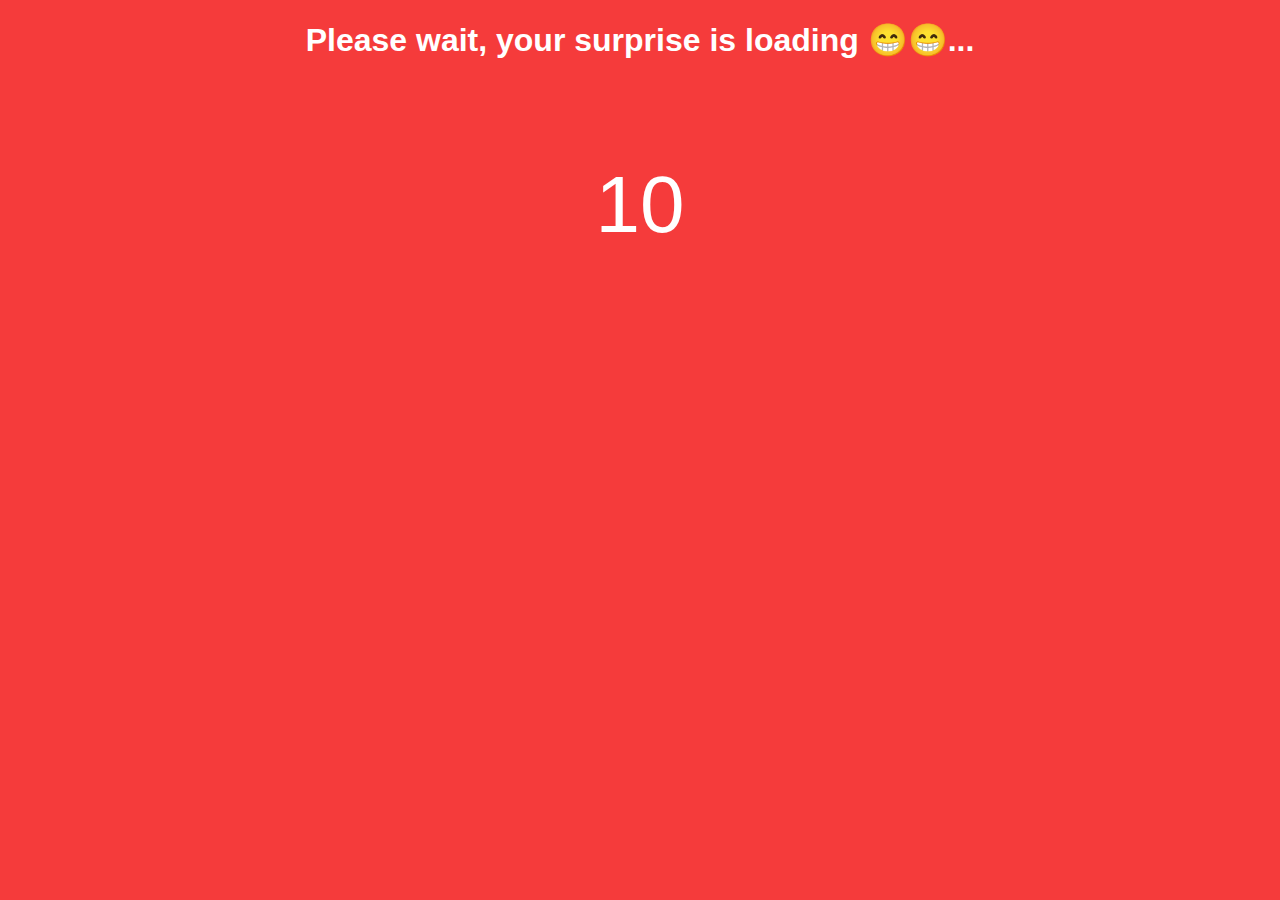
<file: index.html>
<!DOCTYPE html>
<html>
<head>
	<meta charset="UTF-8">
	<meta name="viewport" content="width=device-width, initial-scale=1.0">
	<title>Countdown Example</title>
	<style>
		body {
			background-color: #f53b3b;
			color: #fff;
			font-family: Arial, sans-serif;
			text-align: center;
		}
		#countdown {
			font-size: 5em;
			margin-top: 100px;
		}
	</style>
</head>
<body>
	<h1>Please wait, your surprise is loading 😁😁...</h1>
	<div id="countdown">10</div>
	<script>
		var count = 10;
		var countdown = setInterval(function() {
			count--;
			if (count == 0) {
				clearInterval(countdown);
				window.location.href = "button.html";
			} else {
				document.getElementById("countdown").innerHTML = count;
			}
		}, 1000);
	</script>
</body>
</html>
</file>
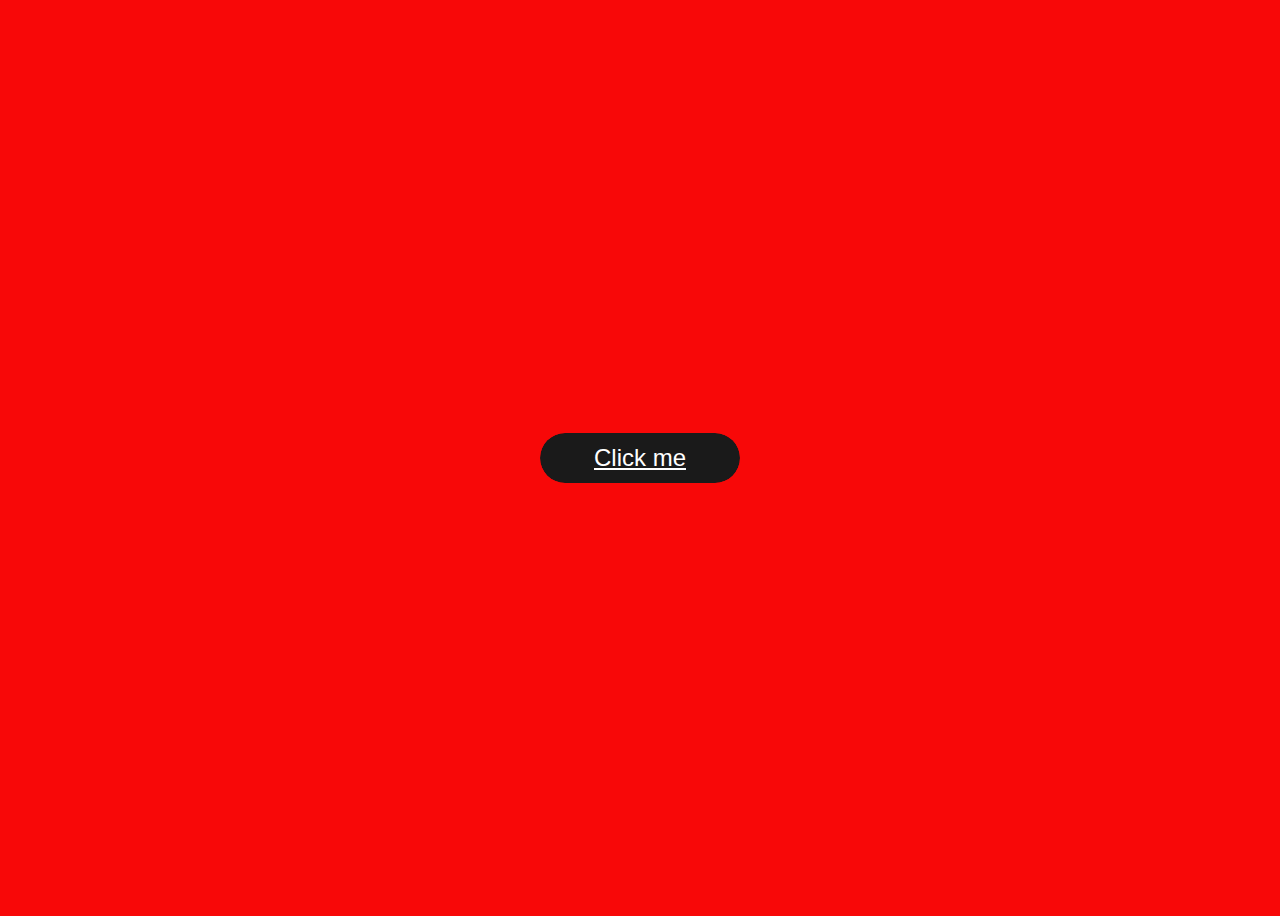
<file: button.html>
<!DOCTYPE html>
<html>
  <head>
    <meta charset="UTF-8">
    <meta name="viewport" content="width=device-width, initial-scale=1.0">
    <title>Button Example</title>
    <style>
      body {
        background-color: #f80808;
        color: #333;
        font-family: Arial, sans-serif;
        text-align: center;
        height: 100vh;
        display: flex;
        justify-content: center;
        align-items: center;
      }
      .button-container {
        position: relative;
        width: 200px;
        height: 50px;
        overflow: hidden;
        margin: 0 auto;
        border-radius: 25px;
      }
      button {
        position: absolute;
        top: 0;
        left: 0;
        width: 100%;
        height: 100%;
        border: none;
        background-color: #1a1a1a;
        color: #fff;
        font-size: 1.5em;
        border-radius: 25px;
        cursor: pointer;
        transition: all 0.3s ease-in-out;
      }
      button:hover {
        background-color: #fff;
        color: #1a1a1a;
      }
      button span {
        position: absolute;
        top: 0;
        left: 0;
        width: 100%;
        height: 100%;
        display: flex;
        align-items: center;
        justify-content: center;
        transform: scale(1);
        transition: all 0.3s ease-in-out;
      }
      button:hover span {
        transform: scale(1.2);
      }

      .button-container {
        position: relative;
        width: 200px;
        height: 50px;
        overflow: hidden;
        margin: 0 auto;
        border-radius: 25px;
      }

      button {
        position: absolute;
        top: 0;
        left: 0;
        width: 100%;
        height: 100%;
        border: none;
        background-color: #1a1a1a;
        color: #fff;
        font-size: 1.5em;
        border-radius: 25px;
        cursor: pointer;
        transition: all 0.3s ease-in-out;
      }

      button:hover {
        background-color: #fff;
        color: #1a1a1a;
      }

      button span {
        position: absolute;
        top: 0;
        left: 0;
        width: 100%;
        height: 100%;
        display: flex;
        align-items: center;
        justify-content: center;
        transform: scale(1);
        transition: all 0.3s ease-in-out;
      }

      button:hover span {
        transform: scale(1.2);
      }
    </style>
  </head>
  <body>
    <div class="button-container">
      <button>
        <span><a href="video.html" style="color: inherit">Click me</a></span>
      </button>
    </div>
  </body>
</html>
</file>
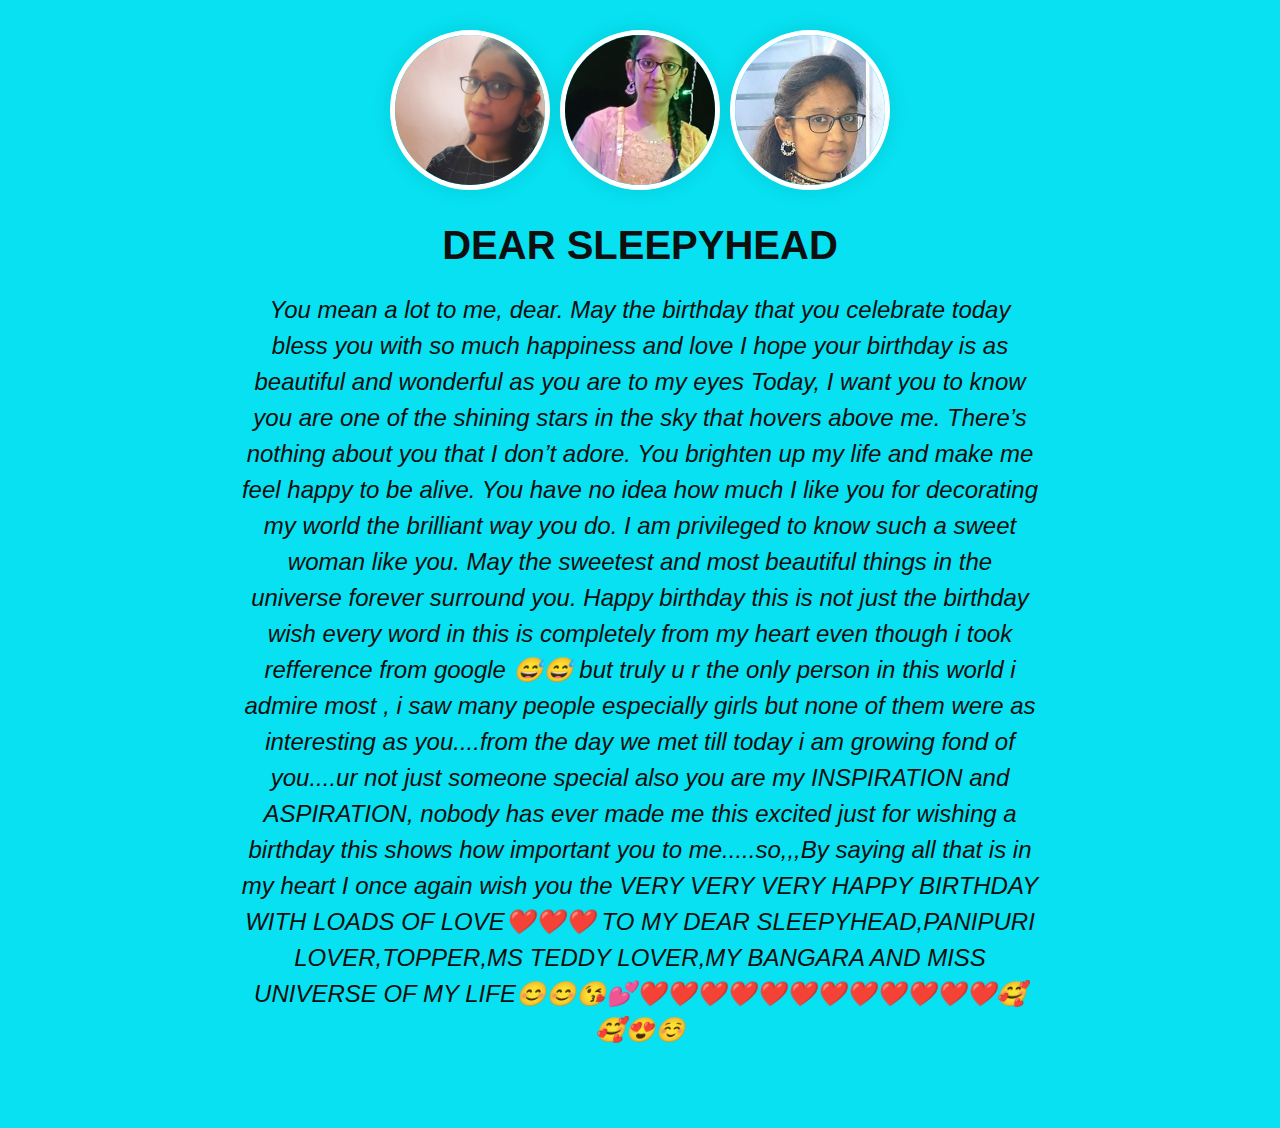
<file: per.html>
<!DOCTYPE html>
<html lang="en">
<head>
  <meta charset="UTF-8">
  <meta name="viewport" content="width=device-width, initial-scale=1.0">
  <title>Happy Birthday</title>
  <style>
    /* Add the CSS code here */
    body {
      background-color: #07e1f1;
      font-family: sans-serif;
      color: #0f0f0f;
      margin: 0;
      padding: 0;
    }

    .container {
      max-width: 800px;
      margin: 0 auto;
      padding: 30px;
    }

    .image-gallery {
      display: flex;
      flex-wrap: wrap;
      justify-content: center;
      gap: 10px;
      margin-bottom: 30px;
    }

    .image-gallery img {
      width: 150px;
      height: 150px;
      object-fit: cover;
      border-radius: 50%;
      border: 5px solid white;
      box-shadow: 0 0 20px rgba(0, 0, 0, 0.1);
      transition: all 0.2s ease-in-out;
    }

    .image-gallery img:hover {
      transform: scale(1.1);
      box-shadow: 0 0 30px rgba(0, 0, 0, 0.2);
    }

    .personal-message {
      text-align: center;
      margin-bottom: 50px;
    }

    .personal-message h2 {
      font-size: 2.5rem;
      font-weight: bold;
      margin-bottom: 10px;
    }

    .personal-message p {
      font-size: 1.5rem;
      line-height: 1.5;
      margin-bottom: 30px;
    }

    @media screen and (max-width: 500px) {
      .image-gallery img {
        width: 100px;
        height: 100px;
      }

      .personal-message h2 {
        font-size: 2rem;
      }

      .personal-message p {
        font-size: 1.2rem;
      }
    }

    .love{
      font-style: italic;
    }
  </style>
</head>
<body>
  <div class="container">
    <div class="image-gallery">
      <img src="anu1.jpg">
      <img src="anu2.jpg">
      <img src="anu3.jpg">
      <!-- add more images as needed -->
    </div>

    <div class="personal-message">
      <h2>DEAR SLEEPYHEAD</h2>
      <p class="love">You mean a lot to me, dear. May the birthday that you celebrate today bless you with so much happiness and love
        I hope your birthday is as beautiful and wonderful as you are to my eyes
        Today, I want you to know you are one of the shining stars in the sky that hovers above me. 
        There’s nothing about you that I don’t adore. You brighten up my life and make me feel happy to be alive.
        You have no idea how much I like you for decorating my world the brilliant way you do. I am privileged to know such a sweet woman like you. May the sweetest and most beautiful things in the universe forever surround you. Happy birthday
        
        this is not just the birthday wish every word in this is completely from my heart even though i took refference from google 😅😅 but truly u r the only person in this world 
        i admire most , i saw many people especially girls but none of them were as interesting as you....from the day we met till today i am growing fond of you....ur not just someone 
        special also you are my INSPIRATION and ASPIRATION,
        
        nobody has ever made me this excited just for wishing a birthday this shows how important you to me.....so,,,By saying all that is in my heart 
        I once again wish you the VERY VERY VERY HAPPY BIRTHDAY WITH LOADS OF LOVE❤️❤️❤️ TO MY DEAR SLEEPYHEAD,PANIPURI LOVER,TOPPER,MS TEDDY LOVER,MY BANGARA AND MISS UNIVERSE OF MY LIFE😊😊😘💕❤️❤️❤️❤️❤️❤️❤️❤️❤️❤️❤️❤️🥰🥰😍☺️</p>
    </div>

    <!-- Add the rest of your HTML code here -->
  </div>
</body>
</html>
</file>
